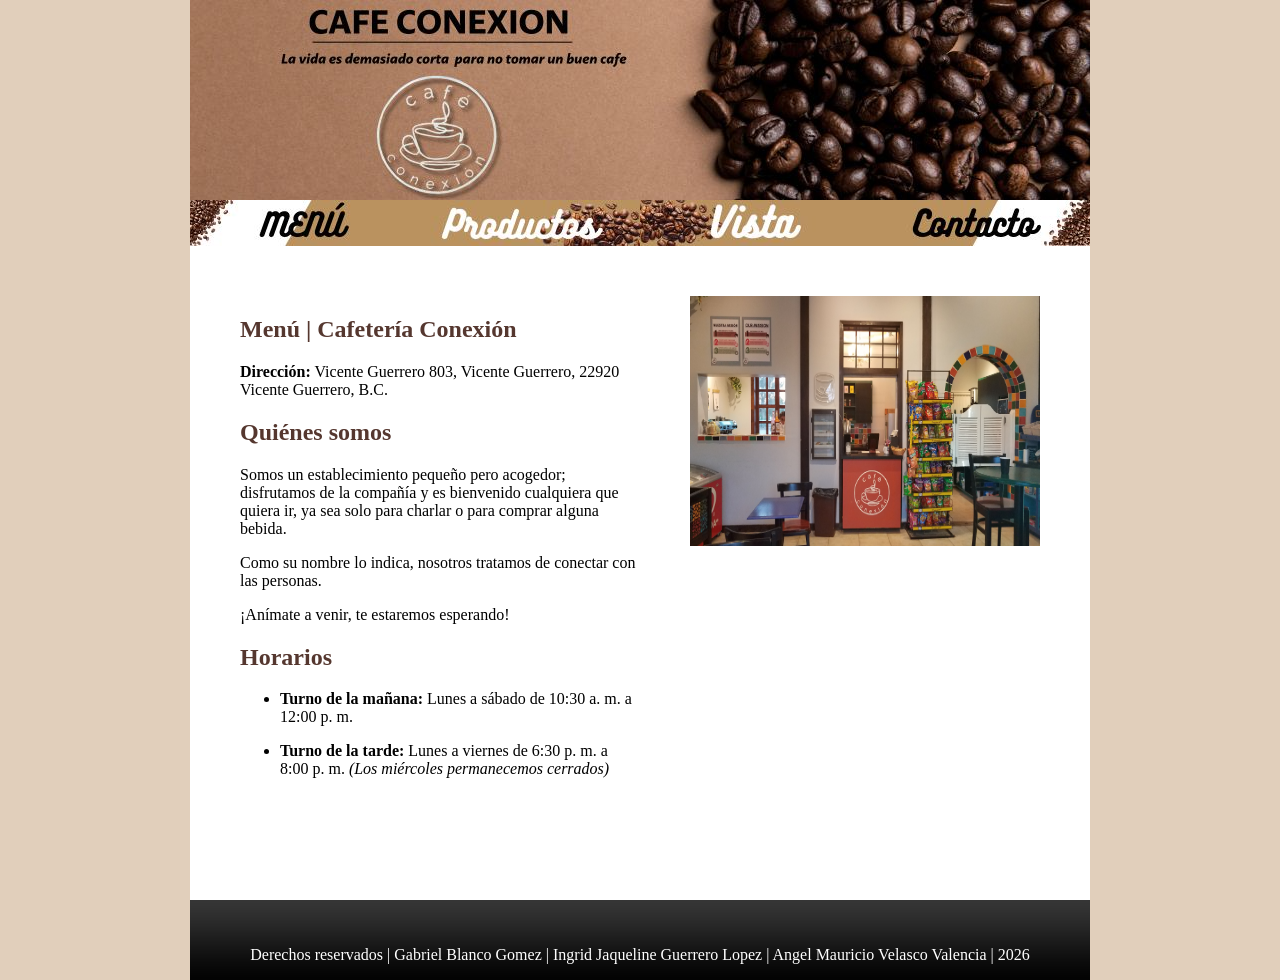
<file: index.html>
<!DOCTYPE HTML>
<html>
<head>
<meta http-equiv="Content-Type" content="text/html; charset=utf-8">
<title>Inicio</title>
<link href="css/cajas.css" rel="stylesheet" type="text/css">
<link href="css/texto.css" rel="stylesheet" type="text/css">
<body>
<div id="principal">
  <div id="encabezado"><img src="imagenes/Diseño sin título.jpg" width="900" height="200"></div>
  <div id="menu"><a href="index.html"><img src="imagenes/1.jpg" width="225" height="46"></a><a href="producto.html"><img src="imagenes/2.jpg" width="225" height="46"></a><a href="vista.html"><img src="imagenes/3.jpg" width="225" height="46"></a><a href="contacto.html"><img src="imagenes/4.jpg" width="225" height="46"></a></div>
  <div id="contenido">
    <div id="texto"> 
      <h2 data-path-to-node="3">Menú | Cafetería Conexión</h2>
      <p data-path-to-node="4"><strong data-path-to-node="4" data-index-in-node="0">Dirección:</strong> Vicente Guerrero 803, Vicente Guerrero, 22920 Vicente Guerrero, B.C.</p>
      <h2 data-path-to-node="6">Quiénes somos</h2>
      <p data-path-to-node="7">Somos un establecimiento pequeño pero acogedor; disfrutamos de la compañía y es bienvenido cualquiera que quiera ir, ya sea solo para charlar o para comprar alguna bebida.</p>
      <p data-path-to-node="8">Como su nombre lo indica, nosotros tratamos de conectar con las personas.</p>
      <p data-path-to-node="9">¡Anímate a venir, te estaremos esperando!</p>
      <h2 data-path-to-node="11">Horarios</h2>
      <ul data-path-to-node="12">
        <li>
          <p data-path-to-node="12,0,0"><strong data-path-to-node="12,0,0" data-index-in-node="0">Turno de la mañana:</strong> Lunes a sábado de 10:30 a. m. a 12:00 p. m.</p>
        </li>
        <li>
          <p data-path-to-node="12,1,0"><strong data-path-to-node="12,1,0" data-index-in-node="0">Turno de la tarde:</strong> Lunes a viernes de 6:30 p. m. a 8:00 p. m. <em data-path-to-node="12,1,0" data-index-in-node="62">(Los miércoles permanecemos cerrados)</em></p>
        </li>
      </ul>
      <h1>&nbsp;</h1>
    </div>
    <div id="imagen"><img src="imagenes/20260505_192520.jpg" width="350" height="250"></div>
  </div>
  <div id="pie">
    <p>Derechos reservados | Gabriel Blanco Gomez | Ingrid Jaqueline Guerrero Lopez | Angel Mauricio Velasco Valencia | 2026</p>
  </div>
</div>
</body>
</html>
</file>
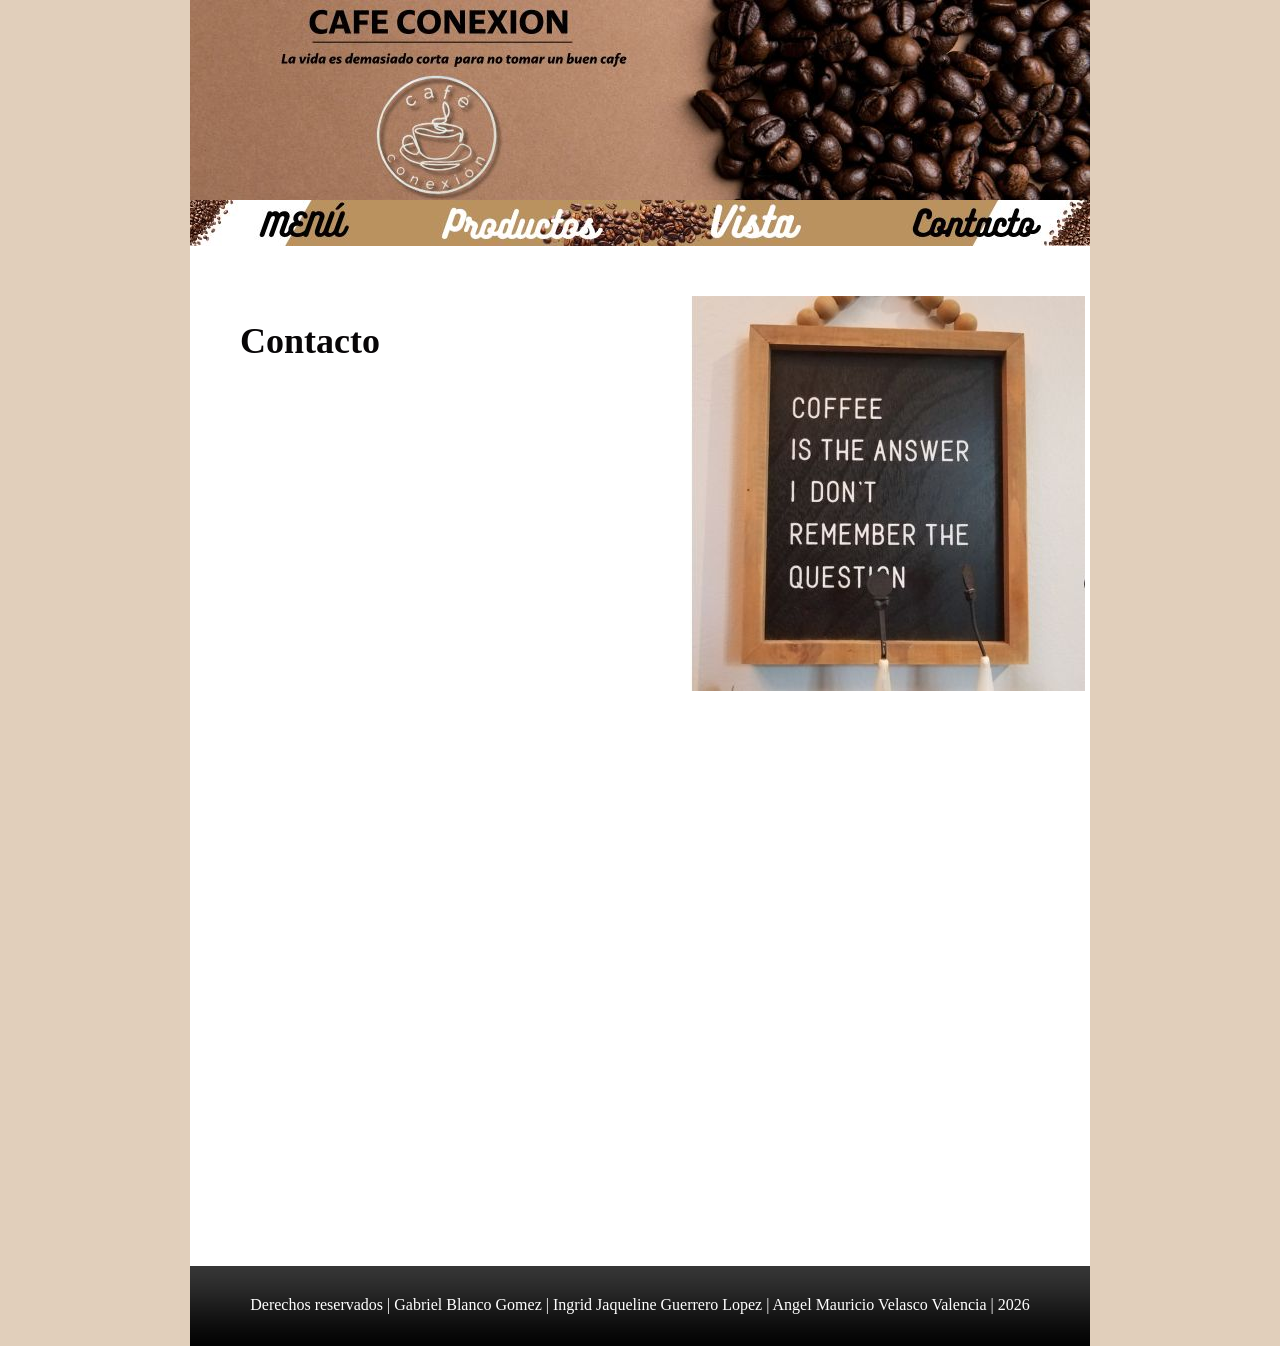
<file: contacto.html>
<!DOCTYPE HTML>
<html>
<head>
<meta http-equiv="Content-Type" content="text/html; charset=utf-8">
<title>Contactanos</title>
<link href="css/cajas.css" rel="stylesheet" type="text/css">
<link href="css/texto.css" rel="stylesheet" type="text/css">
<body>
<div id="principal">
  <div id="encabezado"><img src="imagenes/Diseño sin título.jpg" alt="" width="900" height="200"></div>
  <div id="menu"><a href="index.html"><img src="imagenes/1.jpg" width="225" height="46"></a><a href="producto.html"><img src="imagenes/2.jpg" width="225" height="46"></a><a href="vista.html"><img src="imagenes/3.jpg" width="225" height="46"></a><a href="contacto.html"><img src="imagenes/4.jpg" width="225" height="46"></a></div>
  <div id="contenido">
    <div id="texto"> 
      <h1>Contacto</h1>
      <p>&nbsp;<iframe src="https://docs.google.com/forms/d/e/1FAIpQLSeStXuc-6TPvfnrdfBOoScD4YOFbAAtWhbD71d18Jyulxb2hQ/viewform?embedded=true" width="400" height="800" frameborder="0" marginheight="0" marginwidth="0">Cargando…</iframe></p>
      <p></p>
    </div>
    <div id="imagen"><img src="imagenes/la respuesta.jpg" width="395" height="395"></div>
  </div>
  <div id="pie">Derechos reservados | Gabriel Blanco Gomez | Ingrid Jaqueline Guerrero Lopez | Angel Mauricio Velasco Valencia | 2026</div></div>
</body>
</html>
</file>
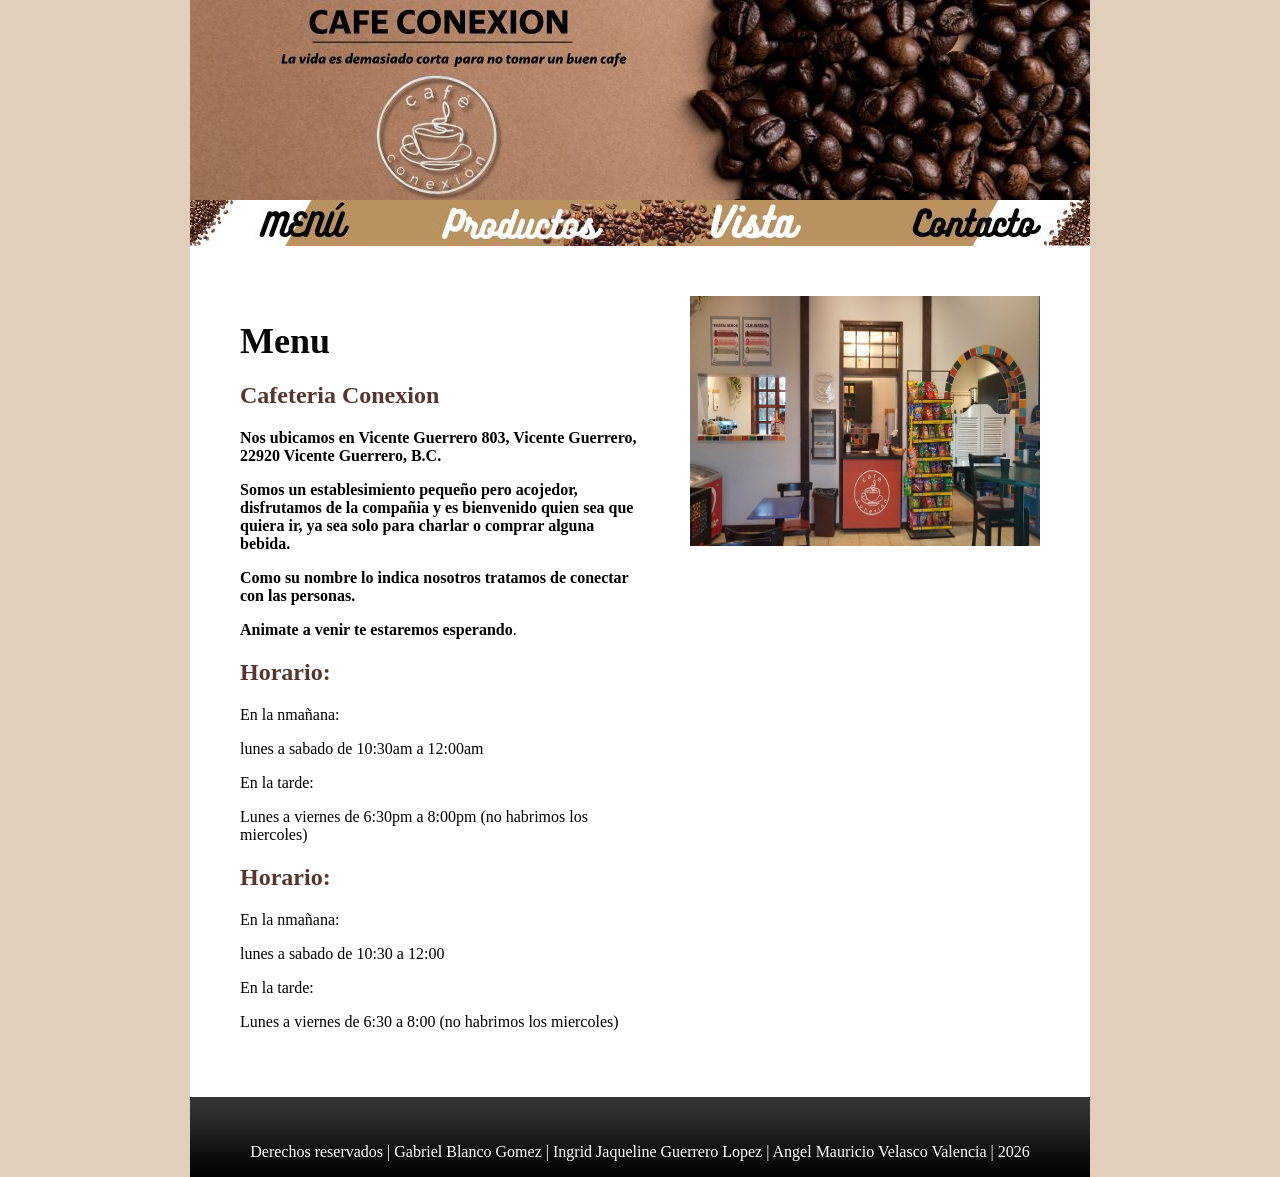
<file: menu.html>
<!DOCTYPE HTML>
<html>
<head>
<meta http-equiv="Content-Type" content="text/html; charset=utf-8">
<title>Inicio</title>
<link href="css/cajas.css" rel="stylesheet" type="text/css">
<link href="css/texto.css" rel="stylesheet" type="text/css">
<body>
<div id="principal">
  <div id="encabezado"><img src="imagenes/Diseño sin título.jpg" width="900" height="200"></div>
  <div id="menu"><a href="menu.html"><img src="imagenes/1.jpg" width="225" height="46"></a><a href="producto.html"><img src="imagenes/2.jpg" width="225" height="46"></a><a href="vista.html"><img src="imagenes/3.jpg" width="225" height="46"></a><a href="contacto.html"><img src="imagenes/4.jpg" width="225" height="46"></a></div>
  <div id="contenido">
    <div id="texto"> 
      <h1>Menu</h1>
      <h2>Cafeteria Conexion</h2>
      <p><strong>Nos ubicamos en Vicente Guerrero 803, Vicente Guerrero, 22920 Vicente Guerrero, B.C.</strong></p>
      <p><strong>Somos un establesimiento pequeño pero acojedor, disfrutamos de la compañia y es bienvenido quien sea que quiera ir, ya sea solo para charlar o comprar alguna bebida.</strong></p>
      <p><strong>Como su nombre lo indica nosotros tratamos de conectar con las personas.</strong></p>
      <p><strong>Animate a venir te estaremos esperando</strong>.</p>
      <h2>Horario:</h2>
      <p>En la nmañana:</p>
      <p>lunes a sabado de 10:30am a 12:00am</p>
      <p>En la tarde:</p>
      <p>Lunes a viernes de 6:30pm a 8:00pm (no habrimos los miercoles)</p>
      <h2>Horario:</h2>
      <p>En la nmañana:</p>
      <p>lunes a sabado de 10:30 a 12:00</p>
      <p>En la tarde:</p>
      <p>Lunes a viernes de 6:30 a 8:00 (no habrimos los miercoles)</p>
    </div>
    <div id="imagen"><img src="imagenes/20260505_192520.jpg" width="350" height="250"></div>
  </div>
  <div id="pie">
    <p>Derechos reservados | Gabriel Blanco Gomez | Ingrid Jaqueline Guerrero Lopez | Angel Mauricio Velasco Valencia | 2026</p>
  </div>
</div>
</body>
</html>
</file>
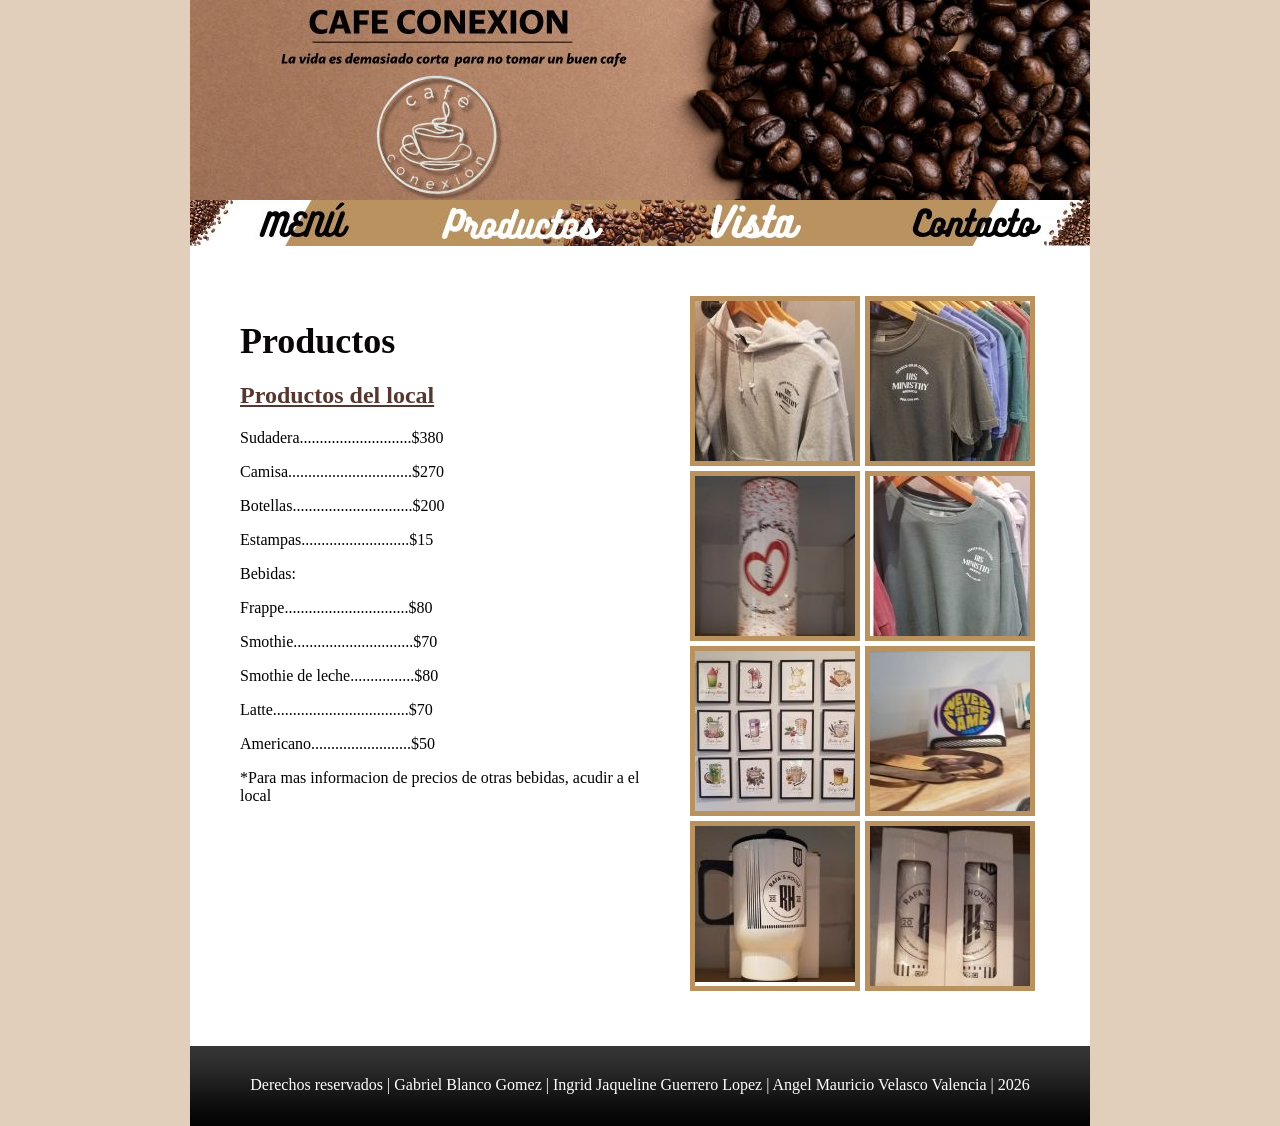
<file: producto.html>
<!DOCTYPE HTML>
<html>
<head>
<meta http-equiv="Content-Type" content="text/html; charset=utf-8">
<title>Productos</title>
<link href="css/cajas.css" rel="stylesheet" type="text/css">
<link href="css/texto.css" rel="stylesheet" type="text/css">
<link href="css/portafolio.css" rel="stylesheet" type="text/css">
<body>
<div id="principal">
  <div id="encabezado"><img src="imagenes/Diseño sin título.jpg" alt="" width="900" height="200"></div>
  <div id="menu"><a href="index.html"><img src="imagenes/1.jpg" width="225" height="46"></a><a href="producto.html"><img src="imagenes/2.jpg" width="225" height="46"></a><a href="vista.html"><img src="imagenes/3.jpg" width="225" height="46"></a><a href="contacto.html"><img src="imagenes/4.jpg" width="225" height="46"></a></div>
  <div id="contenido">
    <div id="texto"> 
      <h1>Productos</h1>
      <h2><u>Productos del local</u></h2>
      <div>
        <p>Sudadera............................$380</p>
        <p>Camisa...............................$270</p>
        <p>Botellas..............................$200</p>
        <p>Estampas...........................$15</p>
        <p>Bebidas:</p>
        <p>Frappe...............................$80</p>
        <p>Smothie..............................$70</p>
        <p>Smothie de leche................$80</p>
        <p>Latte..................................$70</p>
        <p>Americano.........................$50</p>
        <p>*Para mas informacion de precios de otras bebidas, acudir a el local</p>
        <p><br>
        </p>
      </div>
    </div>
    <div id="imagen">
      <div class="miniatura"><a href="imagenes/.1.jpg"><img src="imagenes/imagen 1.jpg" width="160" height="160"></a></div>
      <div class="miniatura"><a href="imagenes/.2.jpg"><img src="imagenes/imagen 2.jpg" width="160" height="160"></a></div>
      <div class="miniatura"><a href="imagenes/.3.jpg"><img src="imagenes/imagen 3.jpg" width="160" height="160"></a></div>
      <div class="miniatura"><a href="imagenes/.4.jpg"><img src="imagenes/imagen 4.jpg" width="160" height="160"></a></div>
      <div class="miniatura"><a href="imagenes/.5.jpg"><img src="imagenes/imagen 5.jpg" width="160" height="160"></a></div>
      <div class="miniatura"><a href="imagenes/.6.jpg"><img src="imagenes/imagen 6.jpg" width="160" height="160"></a></div>
      <div class="miniatura"><a href="imagenes/.7.jpg"><img src="imagenes/imagen 7.jpg" width="160" height="160"></a></div>
      <div class="miniatura"><a href="imagenes/.8.jpg"><img src="imagenes/imagen 8.jpg" width="160" height="160"></a></div>
    </div>
  </div>
  <div id="pie">Derechos reservados | Gabriel Blanco Gomez | Ingrid Jaqueline Guerrero Lopez | Angel Mauricio Velasco Valencia | 2026</div>
</div>
</body>
</html>
</file>
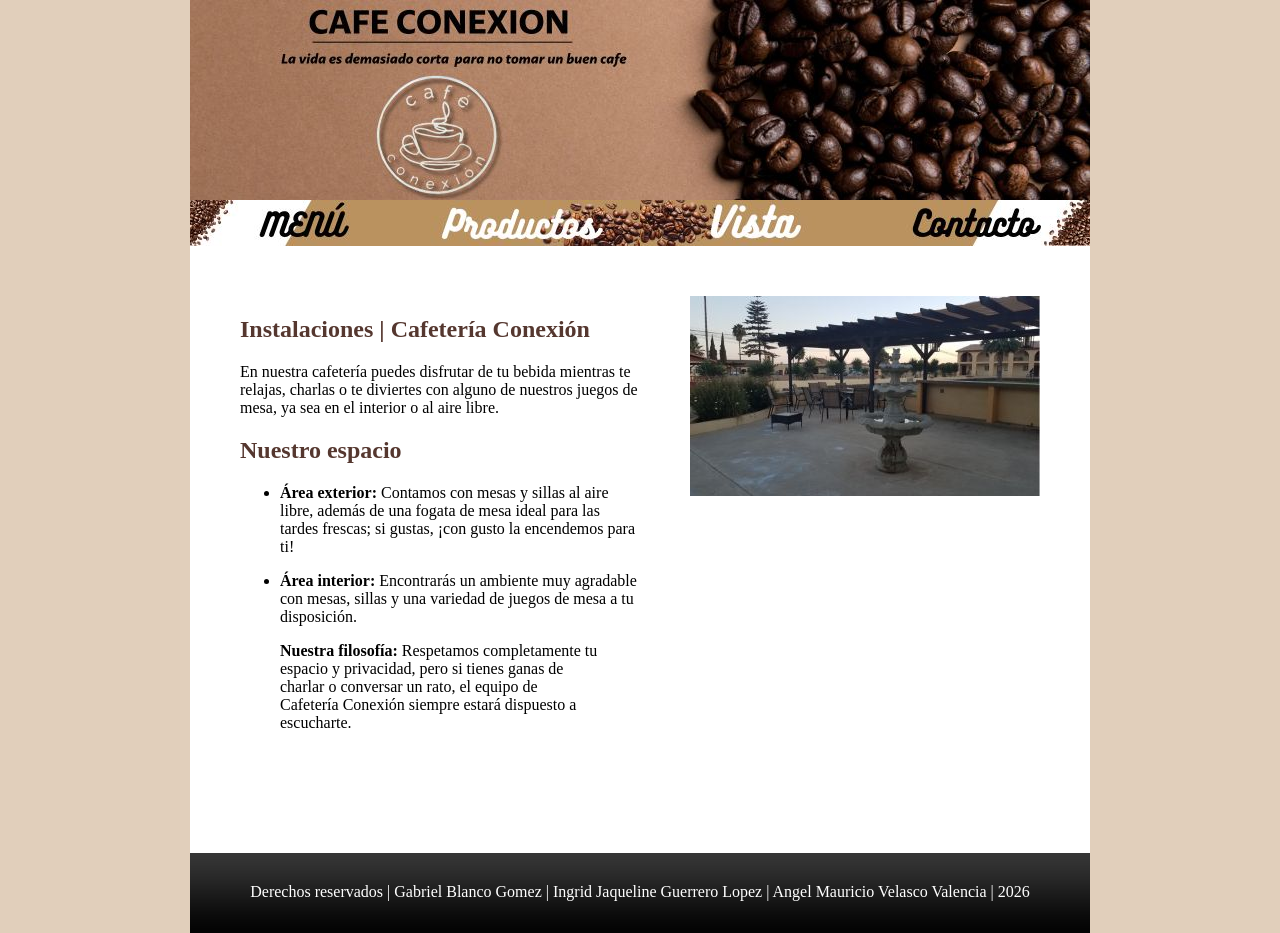
<file: vista.html>
<!DOCTYPE HTML>
<html>
<head>
<meta http-equiv="Content-Type" content="text/html; charset=utf-8">
<title>Vista</title>
<link href="css/cajas.css" rel="stylesheet" type="text/css">
<link href="css/texto.css" rel="stylesheet" type="text/css">
<body>
<div id="principal">
  <div id="encabezado"><img src="imagenes/Diseño sin título.jpg" alt="" width="900" height="200"></div>
  <div id="menu"><a href="index.html"><img src="imagenes/1.jpg" width="225" height="46"></a><a href="producto.html"><img src="imagenes/2.jpg" width="225" height="46"></a><a href="vista.html"><img src="imagenes/3.jpg" width="225" height="46"></a><a href="contacto.html"><img src="imagenes/4.jpg" width="225" height="46"></a></div>
  <div id="contenido">
    <div id="texto"> 
      <h2 data-path-to-node="2">Instalaciones | Cafetería Conexión</h2>
      <p data-path-to-node="3">En nuestra cafetería puedes disfrutar de tu bebida mientras te relajas, charlas o te diviertes con alguno de nuestros juegos de mesa, ya sea en el interior o al aire libre.</p>
      <h2 data-path-to-node="5">Nuestro espacio</h2>
      <ul data-path-to-node="6">
        <li>
          <p data-path-to-node="6,0,0"><strong data-path-to-node="6,0,0" data-index-in-node="0">Área exterior:</strong> Contamos con mesas y sillas al aire libre, además de una fogata de mesa ideal para las tardes frescas; si gustas, ¡con gusto la encendemos para ti!</p>
        </li>
        <li>
          <p data-path-to-node="6,1,0"><strong data-path-to-node="6,1,0" data-index-in-node="0">Área interior:</strong> Encontrarás un ambiente muy agradable con mesas, sillas y una variedad de juegos de mesa a tu disposición.</p>
        </li>
      </ul>
      <blockquote data-path-to-node="8">
        <p data-path-to-node="8,0"><strong data-path-to-node="8,0" data-index-in-node="0">Nuestra filosofía:</strong> Respetamos completamente tu espacio y privacidad, pero si tienes ganas de charlar o conversar un rato, el equipo de Cafetería Conexión siempre estará dispuesto a escucharte.</p>
      </blockquote>
      <h1><br>
      </h1>
    </div>
    <div id="imagen"><img src="imagenes/vista.jpg" width="350" height="200"></div>
  </div>
  <div id="pie">Derechos reservados | Gabriel Blanco Gomez | Ingrid Jaqueline Guerrero Lopez | Angel Mauricio Velasco Valencia | 2026</div></div>
</body>
</html>
</file>
<file: css/cajas.css>
@charset "utf-8";
#principal {
	width: 900px;
	margin-right: auto;
	margin-left: auto;
}
#principal #encabezado {
	height: 200px;
	width: 900px;
}
body {
	background-image: none;
	background-repeat: repeat;
	margin-top: 0px;
	background-color: #E1CFBB;
}

#principal #menu {
	height: 46px;
	width: 900px;
}
#principal #contenido {
	padding: 50px;
	width: 800px;
	background-color: #FFF;
	float: left;
}
#principal #pie {
	text-align: center;
	float: left;
	height: 50px;
	width: 900px;
	padding-top: 30px;
	color: #FFF;
	background-image: url(../imagenes/pie_fondo.gif);
}
#principal #contenido #texto {
	float: left;
	width: 400px;
	margin-right: 50px;
}
#principal #contenido #imagen {
	float: left;
	width: 350px;
}
</file>
<file: css/texto.css>
@charset "utf-8";
#texto h1 {
	font-family: "Comic Sans MS", cursive;
	color: #080607;
	font-size: 36px;
	margin-bottom: 5px;
}
#texto div {
	background-position: center center;
}
#texto p span strong {
	font-family: Arial, Helvetica, sans-serif;
	font-size: 14px;
	font-style: normal;
}
#texto h2 {
	font-family: "Comic Sans MS", cursive;
	font-size: 24px;
	color: #55372F;
}
.horario {
	font-family: Arial, Helvetica, sans-serif;
	font-size: 14px;
}
</file>
<file: css/portafolio.css>
@charset "utf-8";
.miniatura {
	border: 5px solid #BA925F;
	height: 160px;
	width: 160px;
	float: left;
	margin-right: 5px;
	margin-bottom: 5px;
}
.miniatura:hover {
	border: 5px solid #050800;
	height: 160px;
	width: 160px;
	float: left;
	margin-right: 5px;
	margin-bottom: 5px;
}


.miniatura a img {
	border-top-width: 0px;
	border-right-width: 0px;
	border-bottom-width: 0px;
	border-left-width: 0px;
}
</file>
